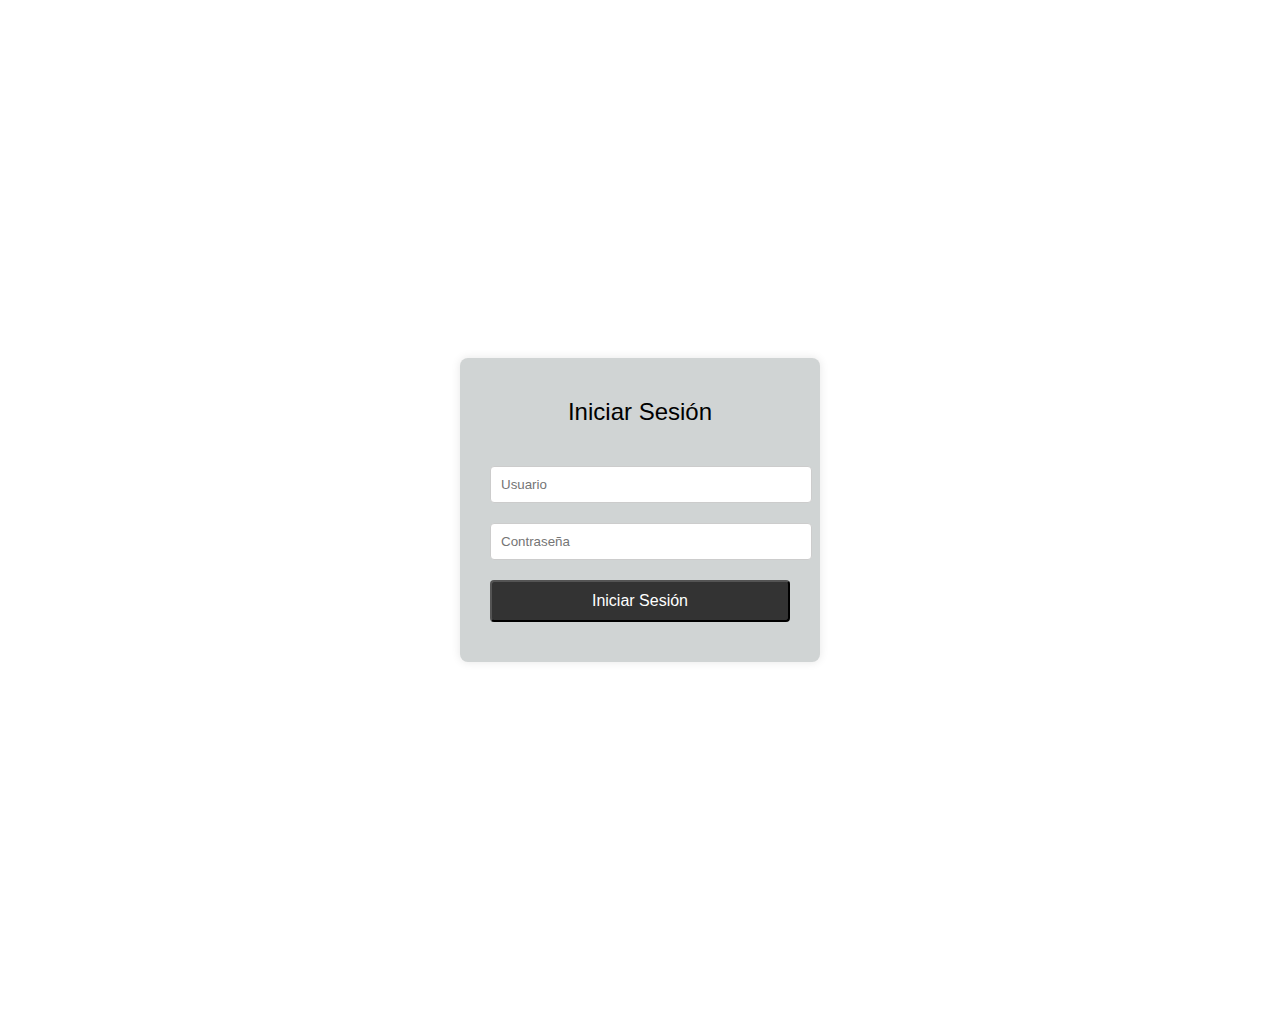
<file: inicio.html>
<!DOCTYPE html>
<html lang="en">
<head>
    <meta charset="UTF-8">
    <meta name="viewport" content="width=device-width, initial-scale=1.0">
    <title>Iniciar Sesión</title>
    <link rel="stylesheet" href="./assets/css/inicio.css">
    <link rel="shortcut icon" href="./assets/img/icono.jpg">
</head>
<body>
    <div class="login-form">
        <div class="sesion">Iniciar Sesión</div>
        
        <form id="loginForm">
            <input type="text" name="usuario" id="usuario" placeholder="Usuario" required>
            <input type="password" name="contraseña" id="contraseña" placeholder="Contraseña" required>
            <button type="submit" class="inicio">Iniciar Sesión</button>
        </form>
        <div id="errorMensaje" class="error-mensaje"></div>
    </div>
    
    <script src="./assets/js/login.js"></script>
</body>
</html>
</file>
<file: assets/css/inicio.css>
body  {
    font-family: Arial, sans-serif;
    background-image: url(https://hips.hearstapps.com/hmg-prod.s3.amazonaws.com/images/zapatillas-hombre-air-jordan-1-zoom-racer-blue-de-nike-1-1583490808.jpg);
    background-position: center center;
    background-size: cover;
    background-repeat: no-repeat;
    margin: 0;
    padding: 0;
    display: flex;
    justify-content: center;
    align-items: center;
    height: 1020px;
}
.login-form {
    width: 300px;
    margin: 100px auto;
    padding: 30px;
    background-color: #d0d4d4; 
    border-radius: 8px;
    box-shadow: 0 0 10px rgba(0, 0, 0, 0.1);
    text-align: center;
}

.sesion {
    font-size: 1.5em;
    margin-bottom: 20px;
    color: #000; 
    background-color: transparent; 
    padding: 10px;
    border-radius: 8px;
}

form input {
    width: 100%;
    padding: 10px;
    margin: 10px 0;
    border: 1px solid #ccc;
    border-radius: 4px;
}

.inicio {
    display: block;
    width: 100%;
    padding: 10px;
    margin: 10px 0;
    background-color: #333;
    color: #fff;
    border: px solid #333; 
    border-radius: 4px;
    cursor: pointer;
    font-size: 1em;
}

.inicio:hover {
    background-color: #000;
}

.error-mensaje {
    color: red;
    margin-top: 10px;
    font-size: 0.9em;
}
</file>
